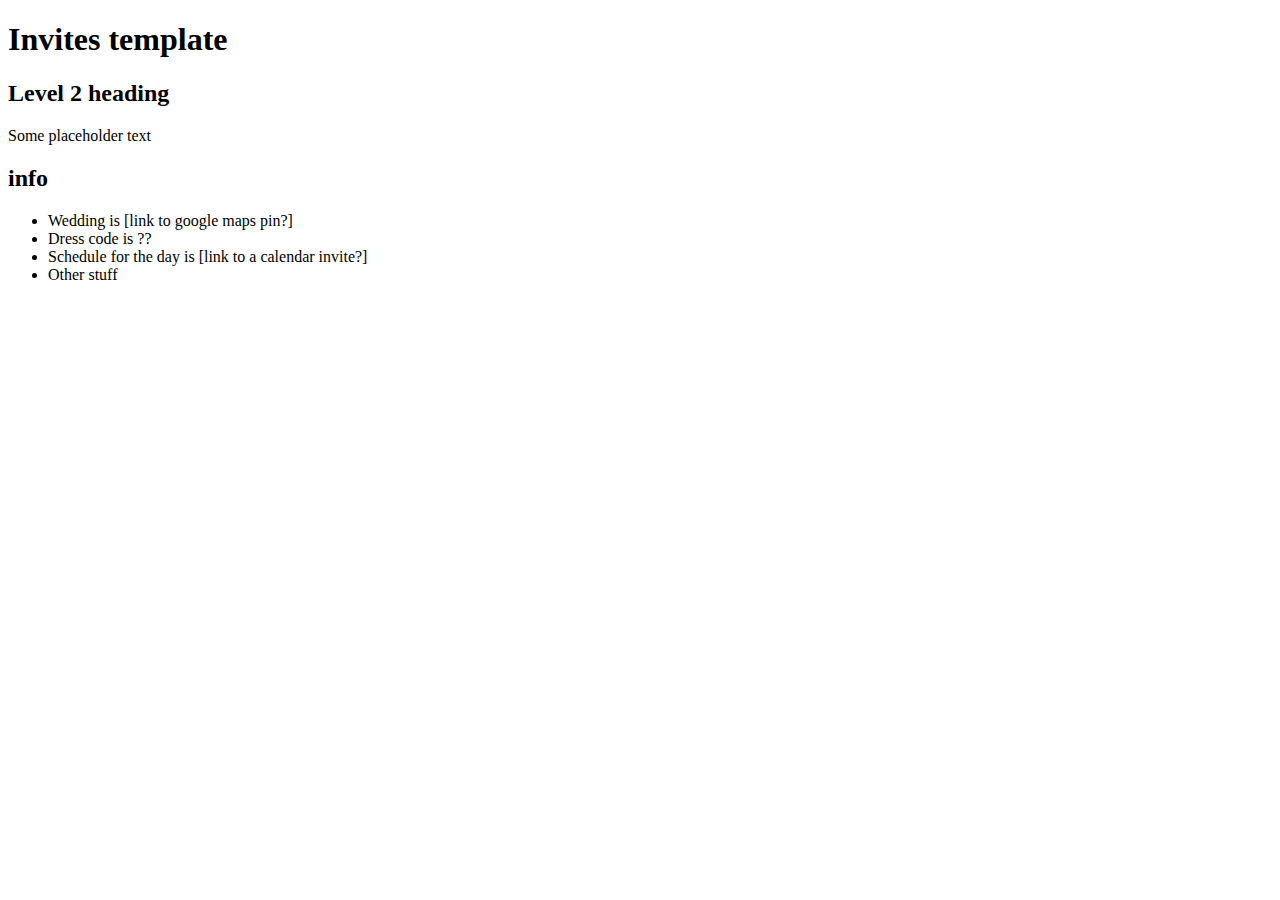
<file: index.html>
<!DOCTYPE html>
<html lang="en">
<head>
    <meta charset="UTF-8">
    <meta name="viewport" content="width=device-width, initial-scale=1.0">
    <title>Invites template</title>
</head>
<body>
    <h1>Invites template</h1>
    <h2>Level 2 heading</h2>
    <p>Some placeholder text</p>

    <h2>info</h2>
    <ul>
        <li>Wedding is [link to google maps pin?]</li>
        <li>Dress code is ??</li>
        <li>Schedule for the day is [link to a calendar invite?]</li>
        <li>Other stuff</li>
    </ul>
</body>
</html>
</file>
